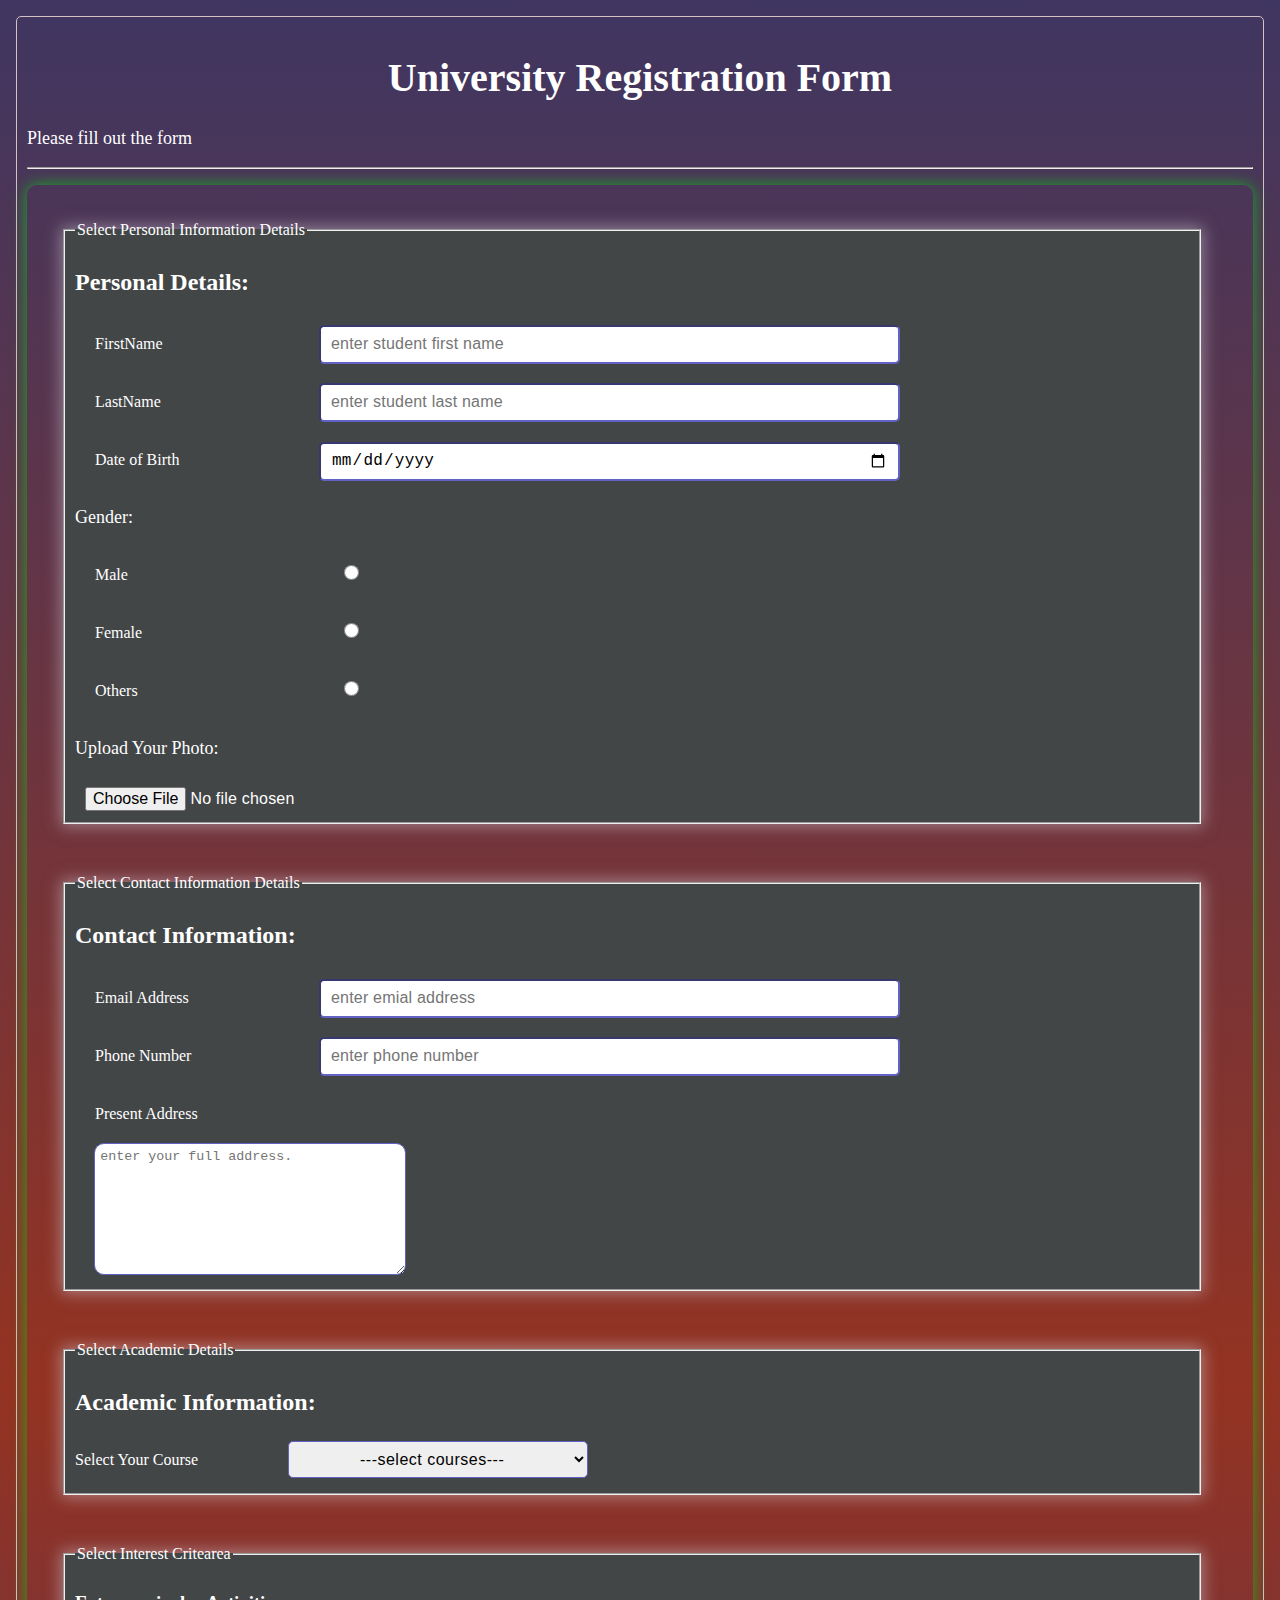
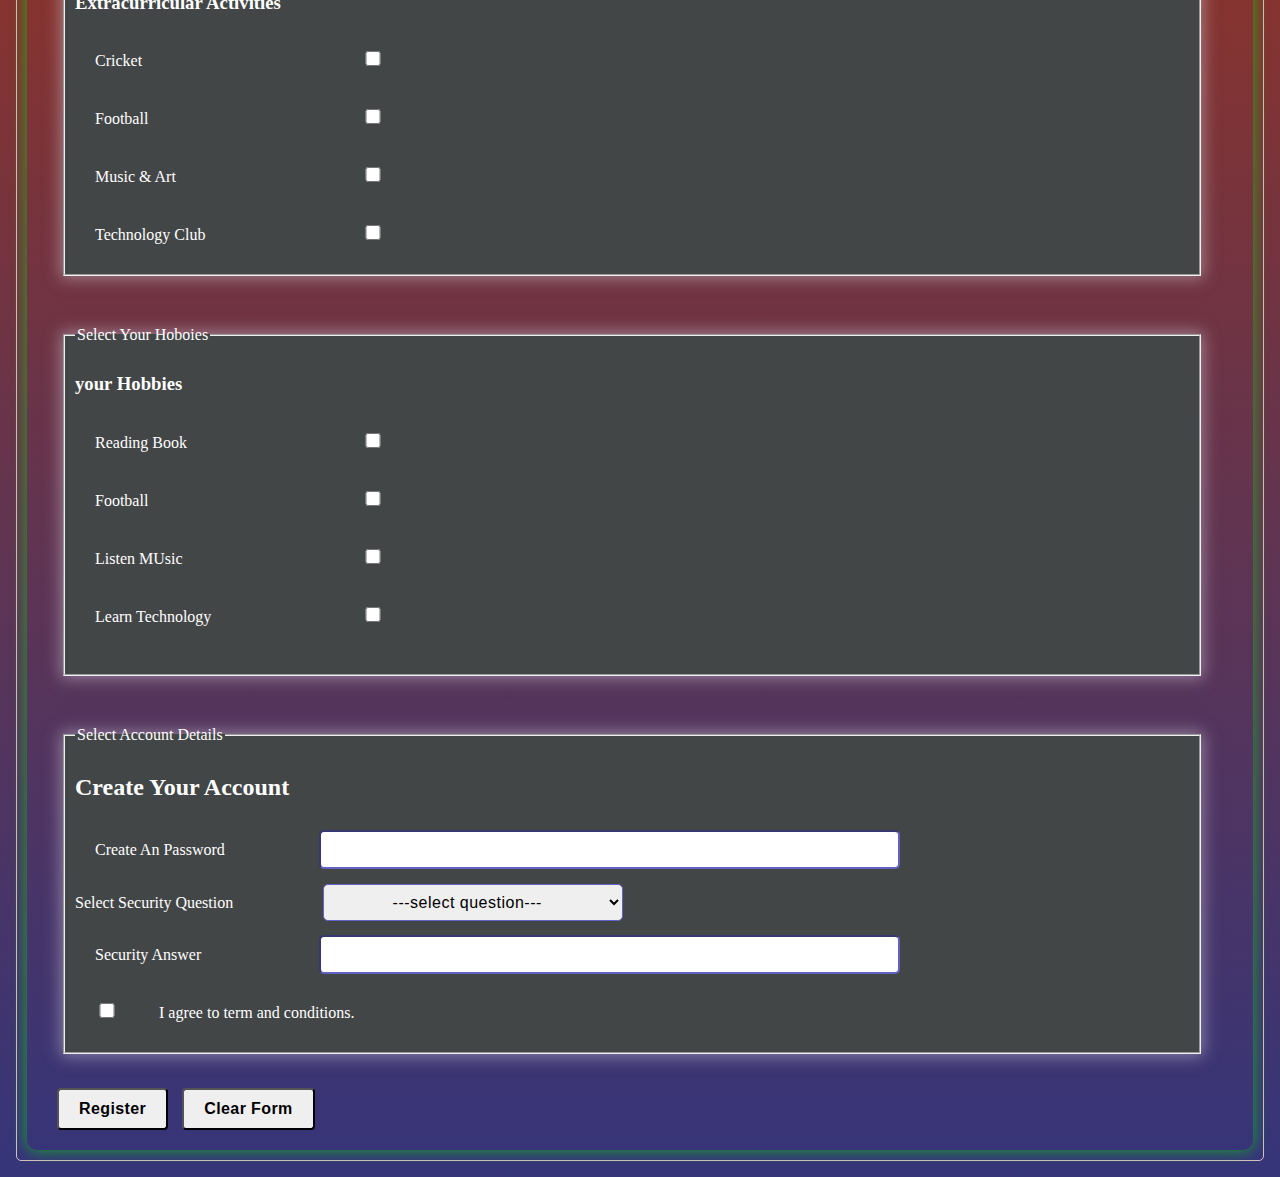
<file: form.html>
<!DOCTYPE html>
<html lang="en">
<head>
    <meta charset="UTF-8">
    <meta name="viewport" content="width=device-width, initial-scale=1.0">
    <title>Form using all tag job ready</title>

    <style>


        body{
            border: 1.2px solid rgb(214, 193, 193);
            margin: 1rem;
            padding: 10px;
            border-radius: 5px;
            background:linear-gradient(rgb(63, 54, 97), rgb(148, 51, 34), rgb(53, 53, 122));
            color: rgb(255, 255, 255);
        }

        form{
            box-shadow: 0px 0px 15px rgba(12, 197, 21, 0.8);
            border-radius: 10px;
            padding: 20px;
         
             
        }

        fieldset{
            background-color: rgb(67, 70, 71);
            color: rgb(255, 255, 255);
            box-shadow: 0px 0px 15px 2px rgba(212, 207, 218, 0.5);
            margin: 1rem;
            margin-right: 2rem;
            padding: 10px;
          
        }

        label{
            display: inline-block;
            width: 200px;
            margin: 20px;
           
        }

        input{
            width: 50%;
            height: 15px;
            padding: 10px;
            font-size: 16px;
            letter-spacing: 0.2px;
            border-radius: 5px;
             border-color: rgb(98, 98, 197);
             cursor: pointer; 
        }

        textarea{
            display: inline-block;
            width: 300px;
            margin-left: 1.2rem;
            border-radius: 10px;
            padding: 5px;
            border-color: rgb(98, 98, 197);
        }

        input[type="checkbox"]{
            display: inline-block;
            width: 200px;
            margin-right: 1rem;
             accent-color: rgb(37, 199, 91);
            cursor: pointer;
              transform: translateX(-50px);
            
        }


        input[type="radio"]{
            display: inline-block;
            width: 15px;
            height: 15px;
            transform: translateX(20px);
             accent-color: rgb(37, 199, 91);
        }

        select{
             display: inline-block;
            width: 300px;
            padding: 8px;
            margin: 5px;
        
            text-align: center;
            border-radius: 5px;
            border-color: rgb(98, 98, 197);
            font-size: 16px;
            letter-spacing: 0.5px;
            margin-left: 5rem;
            outline: none;
            cursor: pointer;
             transform: translateX(6px);
            
        }

        hr{
            margin: 1rem 0rem;
        }

        h1{
            text-align: center;
            font-size: 40px;
            font-weight: 700;
            resize: both;
        }

        p{
            font-size: 18px;
            resize: both;
        }

        #check{
            display: inline-block;
            width: 40px;
            transform: translateX(8px);
        }

        button{
            padding: 10px 20px;
            font-size: 16px;
            font-weight: 600;
            letter-spacing: 0.4px;
            border-radius: 4px;
            margin-left: 10px; 
            cursor: pointer;
         

        }
  
    </style>
</head>
<body>
    
    <h1>University Registration Form</h1>
    <p>Please fill out the form</p>
    <hr>

    <form action="" method="">
        <fieldset>
            <legend>Select Personal Information Details</legend>
                  <h2>Personal Details:</h2>

        <div>
            <label for="fname">FirstName</label>
            <input type="text" name="fistName" placeholder="enter student first name" id="fname">
        </div>

         <div>
            <label for="lname">LastName</label>
            <input type="text" name="lastName" placeholder="enter student last name" id="lname">
        </div>

         <div>
            <label for="birth">Date of Birth</label>
            <input type="date" name="date of birth" id="birth">
        </div>

         <div><P>Gender:</P>
            <label for="male">Male</label>
            <input type="radio" name="gender" id="male" value="male">
         </div>   

         <div>
                <label for="female">Female</label>
            <input type="radio" name="gender" id="female" value="female">
         </div>

           <div>
                <label for="others">Others</label>
            <input type="radio" name="gender" id="others" value="others">
         </div>
            

           <div><p>Upload Your Photo:</p>
            <input type="file" name="uploaded photo" id="photo">
         </div>
        </fieldset><br>



         <fieldset>
            <legend>Select Contact Information Details</legend>
            <h2>Contact Information:</h2>
         <div>
            <label for="email">Email Address</label>
            <input type="email" name="email" placeholder="enter emial address" id="email">
         </div>

         <div>
            <label for="phone-number">Phone Number</label>
            <input type="tel" name="phone-number" placeholder="enter phone number" id="phone-number">
         </div>

         <div>
            <label for="address">Present Address</label><br>
            <textarea name="address" id="address" rows="8" cols="30" placeholder="enter your full address."></textarea>   
         </fieldset><br>



            <fieldset>
                <legend>Select Academic Details</legend>
                
         <h2>Academic Information:</h2> 
         <div>
                <level for="courses">Select Your Course</level>
             <select name="course" id="courses">
                <option value="default">---select courses---</option> 
                <option value="hindi">hindi</option>
                <option value="english">english</option>
                <option value="math">mathematics</option>
                <option value="science">science</option>
             </select>
         </div>
            </fieldset><br>
        


        <fieldset>
            <legend>Select Interest Critearea</legend>
            <h3>Extracurricular Activities</h3>
            <div>
                <label for="cricket">Cricket</label>
                <input type="checkbox" name="activities" id="cricket" value="cricket">
            </div>
         
              <div>
                <label for="foot-ball">Football</label>
                <input type="checkbox" name="activities" id="foot-ball" value="football">
            </div>

              <div>
                <label for="music&art">Music & Art</label>
                <input type="checkbox" name="activities" id="music&art" value="music & art">
            </div>

           <div>
                <label for="tech-club">Technology Club</label>
                <input type="checkbox" name="activities" id="tech-club" value="technology club">
            </div>
        </fieldset><br>



        <fieldset>
            <legend>Select Your Hoboies</legend>
            <h3>your Hobbies</h3>
            <div>
                <label for="read">Reading Book</label>
                <input type="checkbox" name="activities" id="read" value="Reading Book">
            </div>
         
              <div>
                <label for="football">Football</label>
                <input type="checkbox" name="activities" id="football" value="football">
            </div>

              <div>
                <label for="listen">Listen MUsic</label>
                <input type="checkbox" name="activities" id="listen" value="Listen Music">
            </div>

           <div>
                <label for="tech">Learn Technology</label>
                <input type="checkbox" name="activities" id="tech" value="Learn Technology">
            </div><br>
        </fieldset><br>




        <fieldset>
            <legend>Select Account Details</legend>
               
             <H2>Create Your Account</H2>   
             <div>
                <label for="pass">Create An Password</label>
                <input type="password" name="password" id="pass">
             </div>


            <div>
                <level for="sec">Select Security Question</level>
                <select name="security" id="sec">
                <option value="default">---select question---</option> 
                <option value="fav-color">what is your favirote color?</option>
                <option value="fav-book">wha is your favirote book?</option>
                <option value="pat-name">what is your favirote pat animal?</option>
                <option value="first-school">what is your fist school?</option>
                </select>
         </div> 
         
         <div>
                <label for="sec">Security Answer</label>
                <input type="text" name="security" id="sec">
         </div>
         
       <div>
            <input type="checkbox" name="term" value="yes" id="check">
            <label for="check">I agree to term and conditions.</label>
       </div>
    </fieldset><br>




       
       <!-- <input type="submit" value="Register"> -->
       <button type="submit">Register</button>
       <button type="reset">Clear Form</button><br>

    </form>

</body>
</html>
</file>
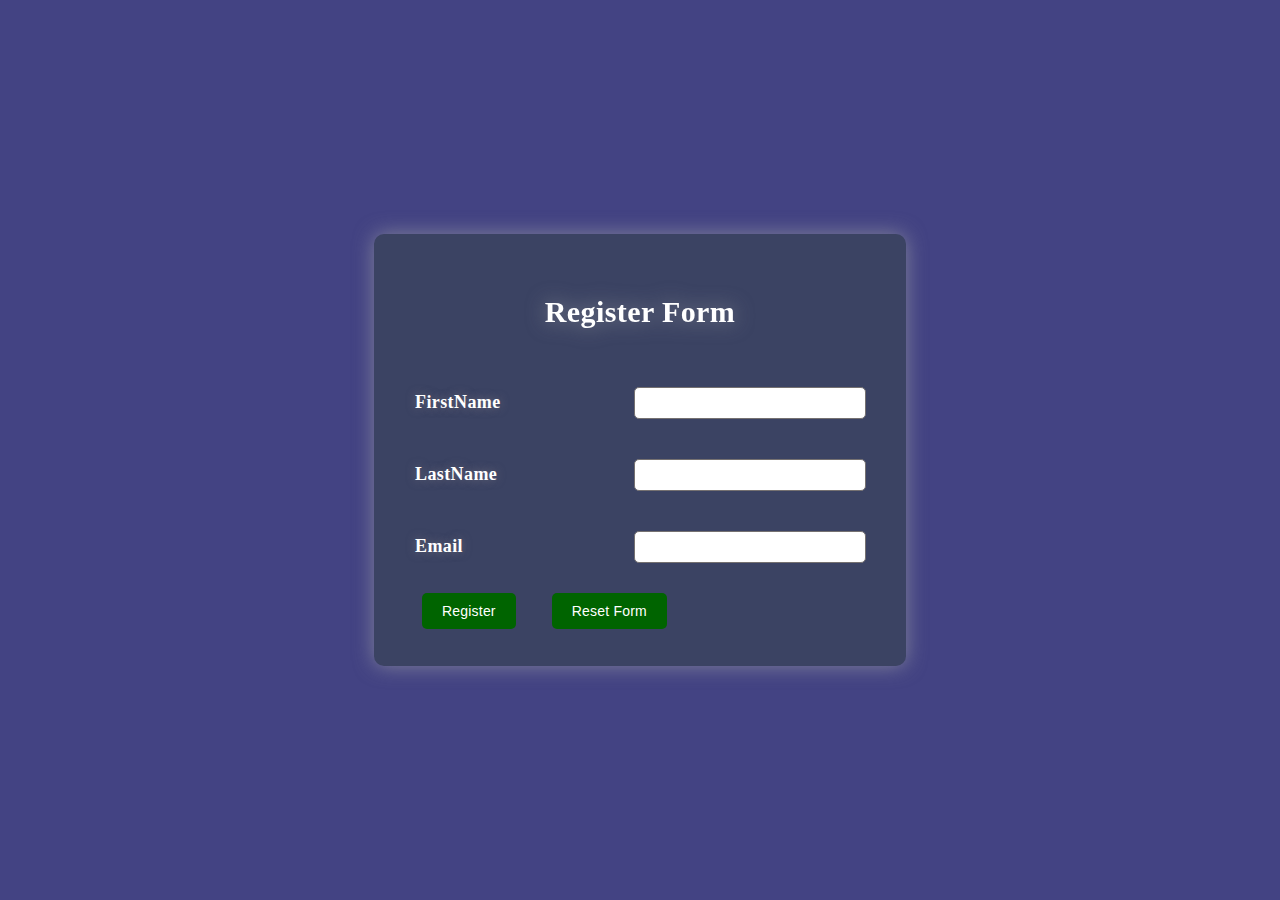
<file: form2.html>
<!DOCTYPE html>
<html lang="en">
<head>
    <meta charset="UTF-8">
    <meta name="viewport" content="width=device-width, initial-scale=1.0">
    <title>form and user input</title>

    <style>

            html, body{
                background-color: #434383;
            }

        form{
            width: 500px;
            height: 400px;
            background-color: rgb(59, 67, 99);
            border-radius: 10px;
            padding: 1rem;
            filter: drop-shadow(0px 0px 10px rgba(170, 172, 170, 0.6));
            top: 50%;
            left: 50%;
            transform: translate(-50%, -50%);
            position: absolute;
         
        }

       

        h2{
            text-align: center;
            letter-spacing: 0.4px;
            font-size: 30px;
            margin-bottom: 3rem;
            padding-top: 20px;
            color: white;
            filter: drop-shadow(0px 0px 10px rgba(170, 172, 170, 0.6));
        }

        label{
            display: inline-block;
            width: 200px;
            margin: 5px;
            padding: 10px;
            font-size: 18px;
            padding-left: 20px;
            font-weight: 600;
            letter-spacing: 0.4px;
             color: white;
            text-shadow: 0px 0px 10px rgb(158, 148, 148, 0.5);
            
        }

        input{
            height: 20px;
            width: 220px;
            border-radius: 5px;
            border: 1px solid rgb(117, 113, 113);
            outline-color: blue;
            padding: 5px 5px;
            margin-bottom: 30px;
            font-size: 16px;
            letter-spacing: 0.2px;
        }


        button{
             padding: 10px 20px;
             margin-left: 2rem;
             margin-bottom: 20px;
             border-radius: 5px;
             border: none;
             background-color: darkgreen;
             color: white;
             font-size: 14px;
             letter-spacing: 0.2px;
        }
    </style>
</head>
<body>
    
    <form action="" method="">
    
      
        <h2>Register Form</h2>
        <div>
            <label for="fname">FirstName</label>
            <input type="text" name="FirstName" id="fname">
        </div>

          <div>
            <label for="lname">LastName</label>
            <input type="text" name="LastName" id="lname">
        </div>

          <div>
            <label for="email">Email</label>
            <input type="email" name="Email" id="email">
        </div>

        <button type="submit">Register </button>
        <button type="reset">Reset Form</button>
        
    </form>
</body>
</html>
</file>
